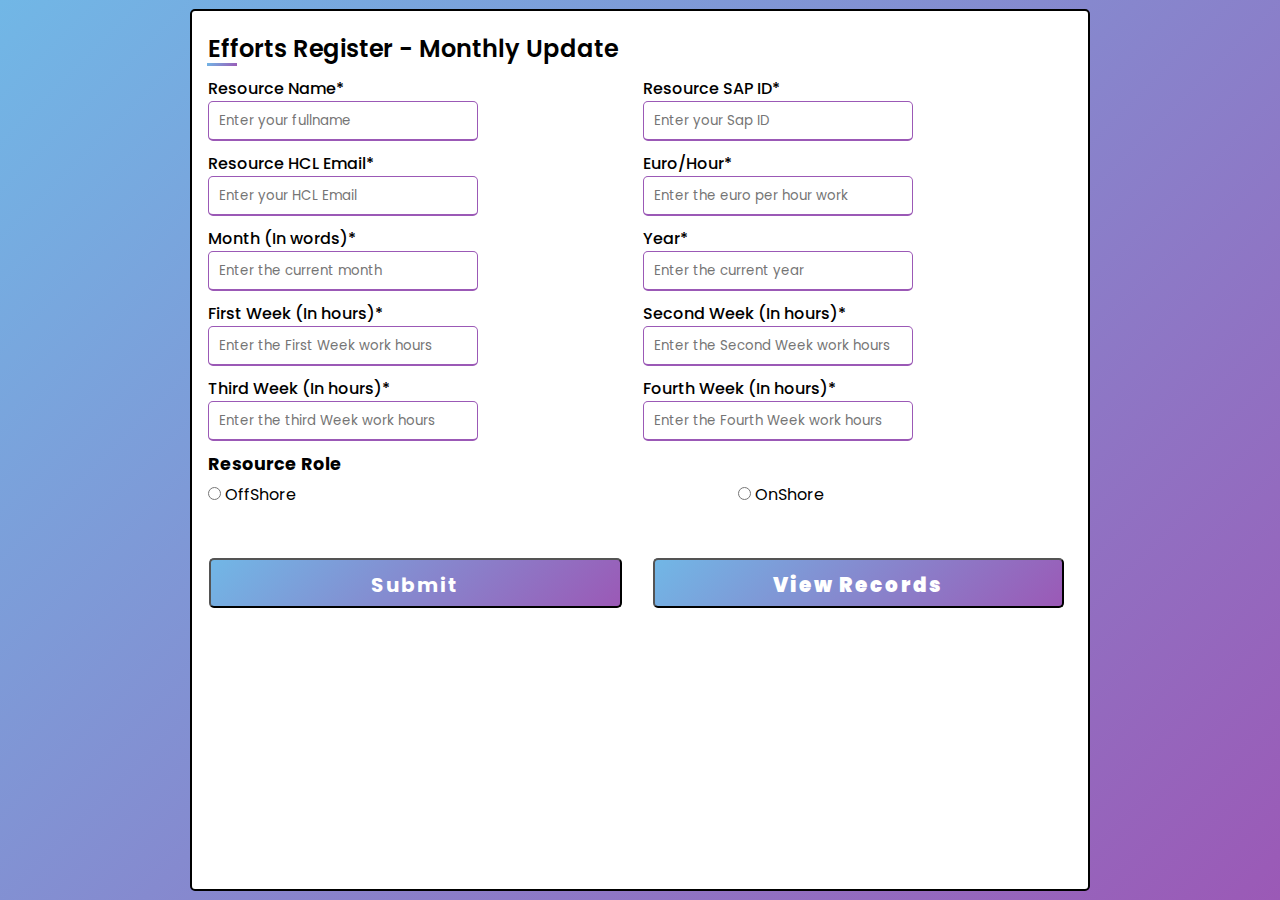
<file: index.html>
<!DOCTYPE html>
<html lang="en">
<head>
    <meta charset="UTF-8">
    <meta name="viewport" content="width=device-width, initial-scale=1.0">
    <link rel="stylesheet" href="style.css">
    <title>Register</title>
    <link rel="preconnect" href="https://fonts.googleapis.com">
    <link rel="preconnect" href="https://fonts.gstatic.com" crossorigin>
    <link href="https://fonts.googleapis.com/css2?family=Poppins&display=swap" rel="stylesheet">
</head>

<body>
    <form action="#">
        <div class="container">
            <div class="child" id="registration"><p>Efforts Register - Monthly Update</p></div>

            <div class="child" id="input">
                <div class="grid-items">
                    <label for="fullname">Resource Name<span aria-label="required">*</span></label><br>
                    <input type="text" id="fullname" name="Full Name" placeholder="Enter your fullname"><br>
                </div>

                <div class="grid-items">
                    <label for="username">Resource SAP ID<span aria-label="required">*</span></label><br>
                    <input type="text" id="Sapid" placeholder="Enter your Sap ID"><br>
                </div>

                <div class="grid-items">
                    <label for="E-mail">Resource HCL Email<span aria-label="required">*</span></label><br>
                    <input type="email" id="email" name="E-mail" placeholder="Enter your HCL Email"><br>
                </div>

                <div class="grid-items">
                    <label for="Euros">Euro/Hour<span aria-label="required">*</span></label><br>
                    <input type="text" placeholder="Enter the euro per hour work"><br>
                </div>

                <div class="grid-items">
                    <label for="month">Month (In words)<span aria-label="required">*</span></label><br>
                    <input type="text" placeholder="Enter the current month"><br>
                </div>

                <div class="grid-items">
                    <label for="year">Year<span aria-label="required">*</span></label><br>
                    <input type="text" placeholder="Enter the current year">
                </div>

                <div class="grid-items">
                    <label for="Week 1">First Week (In hours)<span aria-label="required">*</span></label><br>
                    <input type="text" placeholder="Enter the First Week work hours">
                </div>

                <div class="grid-items">
                    <label for="Week 2">Second Week (In hours)<span aria-label="required">*</span></label><br>
                    <input type="text" placeholder="Enter the Second Week work hours">
                </div>

                <div class="grid-items">
                    <label for="Week 3">Third Week (In hours)<span aria-label="required">*</span></label><br>
                    <input type="text" placeholder="Enter the third Week work hours">
                </div>

                <div class="grid-items">
                    <label for="Week 4">Fourth Week (In hours)<span aria-label="required">*</span></label><br>
                    <input type="text" placeholder="Enter the Fourth Week work hours">
                </div>
            </div>

            <div class="child" id="role">
                <p>Resource Role</span></p> 
                <div class="radio_container">          
                    <label for="OffShore">
                        <input type="radio" value="OffShore" id="OffShore" name="role" class="role">
                        OffShore
                    </label>

                    <label for="OnShore">
                        <input type="radio" value="OnShore" id="OnShore" name="role" class="role">
                        OnShore
                    </label>
                </div>
            </div>

            <div id="btn">
                <div class="child gridbtn" id="submit" >
                    <button id="Register" type="submit">Submit</button>
                </div>    
                
                <div class="child gridbtn" id="view">
                    <button id="view" type="submit"><a href="./table.html">View Records</a></button>
                </div> 
            </div>
        </div>
    </form>
</body>
</html>
</file>
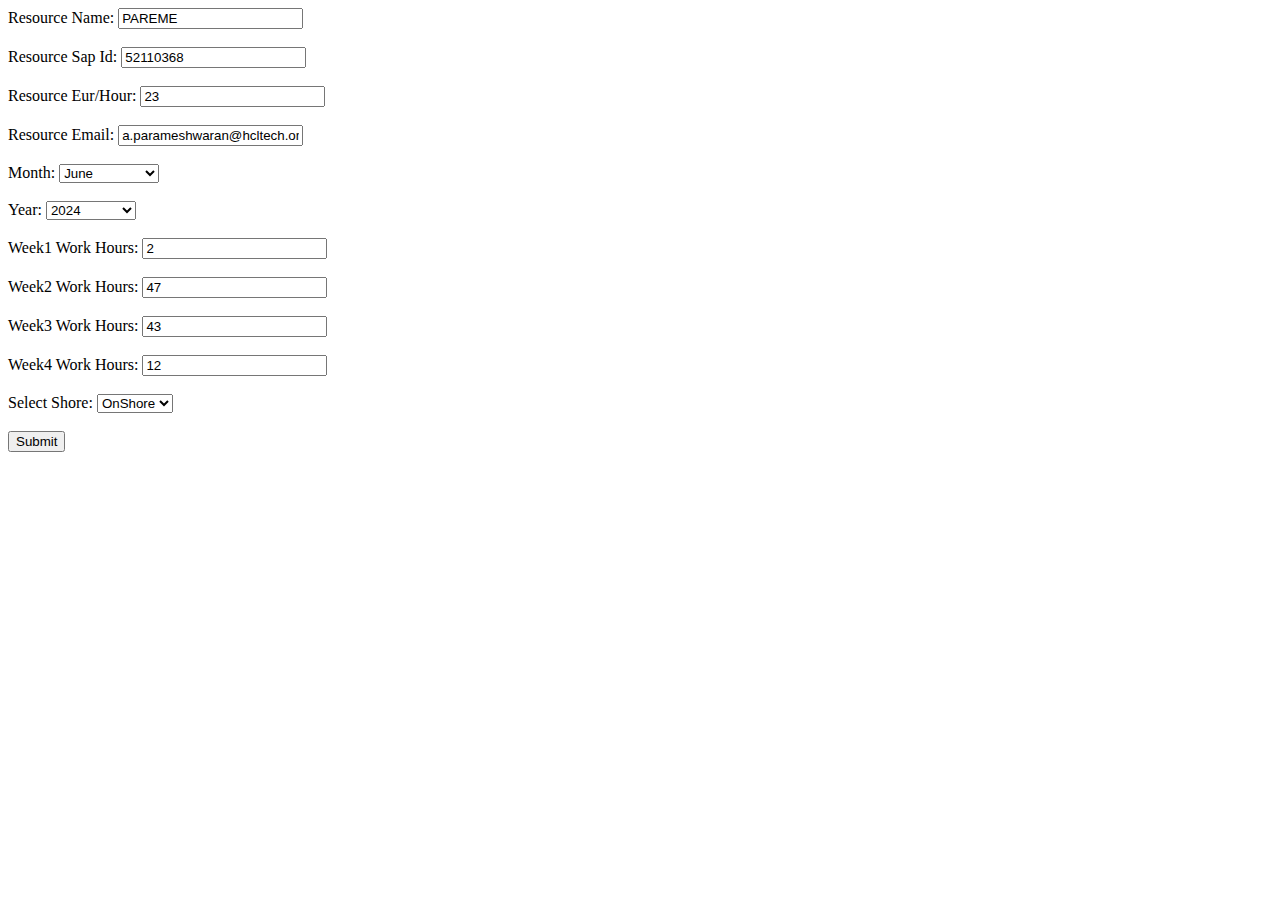
<file: form.html>
<!DOCTYPE html>
<html lang="en">
  <head>
    <meta charset="UTF-8" />
    <meta name="viewport" content="width=device-width, initial-scale=1.0" />
    <script src="apis.js"></script>
    <title>Submit Form</title>
  </head>
  <body>
    <script>
      document.addEventListener("DOMContentLoaded", (event) => {
        const initialValues = {
          SapID: "52110368",
          Title: "PAREME",
          ResourceEmail: "a.parameshwaran@hcltech.om",
          Week1: "2",
          Week2: "47",
          Week3: "43",
          Week4: "12",
          Month: "June",
          Year: "2024",
          ResourceRole: "Onshore",
          ApprovalStatus: "Yes",
          Eur_x002f_Hour: "23",
        };

        document.getElementById("ResourceEmail").value =
          initialValues.ResourceEmail;
        document.getElementById("month").value = initialValues.Month;
        document.getElementById("Title").value = initialValues.Title;
        document.getElementById("SapID").value = initialValues.SapID;
        document.getElementById("year").value = initialValues.Year;
        document.getElementById("Week1").value = initialValues.Week1;
        document.getElementById("Week2").value = initialValues.Week2;
        document.getElementById("Week3").value = initialValues.Week3;
        document.getElementById("Week4").value = initialValues.Week4;
        document.getElementById("EurHour").value = initialValues.Eur_x002f_Hour;
        document.getElementById("ResourceRole").value =
          initialValues.ResourceRole;
        console.log("karthik", typeof initialValues.Month);
      });

      function submitForm(event) {
        event.preventDefault();
        const form = document.getElementById("workHoursForm");

        const data = {
          Title: form.Title.value,
          SapID: form.SapID.value,
          ResourceEmail: form.ResourceEmail.value,
          Month: form.month.value,
          Year: form.year.value,
          Week1: form.Week1.value,
          Week2: form.Week2.value,
          Week3: form.Week3.value,
          Week4: form.Week4.value,
          ResourceRole: form.ResourceRole.value,
          Eur_x002f_Hour: form.EurHour.value,
        };
        
        fetch(
          "https://crm581985.sharepoint.com/sites/ProjectManagerTool/_api/web/lists/getbytitle('effort_tracking')/items",
          {
            method: "POST",
            headers: {
              "Content-Type": "application/json",
              Authorization: "Bearer eyJ0eXAiOiJKV1QiLCJhbGciOiJSUzI1NiIsIng1dCI6IkwxS2ZLRklfam5YYndXYzIyeFp4dzFzVUhIMCIsImtpZCI6IkwxS2ZLRklfam5YYndXYzIyeFp4dzFzVUhIMCJ9.[base64].[base64]",
            },
            body: JSON.stringify(data),
          }
        )
          .then((response) => response.json())
          .then((data) => {
            console.log("Success:", data);
          })
          .catch((error) => {
            console.error("Error:", error);
          });
      }
    </script>
  </head>
  <body>
    <form id="workHoursForm" onsubmit="submitForm(event)">
      <label for="Title">Resource Name:</label>
      <input type="text" id="Title" name="Title" required /><br /><br />

      <label for="SapID">Resource Sap Id:</label>
      <input type="text" id="SapID" name="SapID" required /><br /><br />

      <label for="EurHour">Resource Eur/Hour:</label>
      <input type="text" id="EurHour" name="EurHour" required /><br /><br />

      <label for="resourceEmail">Resource Email:</label>
      <input
        type="email"
        id="ResourceEmail"
        name="ResourceEmail"
        required
      /><br /><br />

      <label for="month">Month:</label>
      <select id="month" name="month" required>
        <option value="">Select Month</option>
        <option value="January">January</option>
        <option value="February">February</option>
        <option value="March">March</option>
        <option value="April">April</option>
        <option value="May">May</option>
        <option value="June">June</option>
        <option value="July">July</option>
        <option value="August">August</option>
        <option value="September">September</option>
        <option value="October">October</option>
        <option value="November">November</option>
        <option value="December">December</option></select
      ><br /><br />

      <label for="year">Year:</label>
      <select id="year" name="year" required>
        <option value="">Select Year</option>
        <option value="2022">2022</option>
        <option value="2023">2023</option>
        <option value="2024">2024</option></select
      ><br /><br />

      <label for="Week1">Week1 Work Hours:</label>
      <input type="number" id="Week1" name="Week1" required /><br /><br />

      <label for="Week2">Week2 Work Hours:</label>
      <input type="number" id="Week2" name="Week2" required /><br /><br />

      <label for="Week3">Week3 Work Hours:</label>
      <input type="number" id="Week3" name="Week3" required /><br /><br />

      <label for="Week4">Week4 Work Hours:</label>
      <input type="number" id="Week4" name="Week4" required /><br /><br />

      <label for="ResourceRole">Select Shore:</label>
      <select id="ResourceRole" name="ResourceRole" required>
        <option value="Onshore">OnShore</option>
        <option value="OffShore">OffShore</option></select
      ><br /><br />

      <button type="submit">Submit</button>
    </form>
  </body>
</html>
</file>
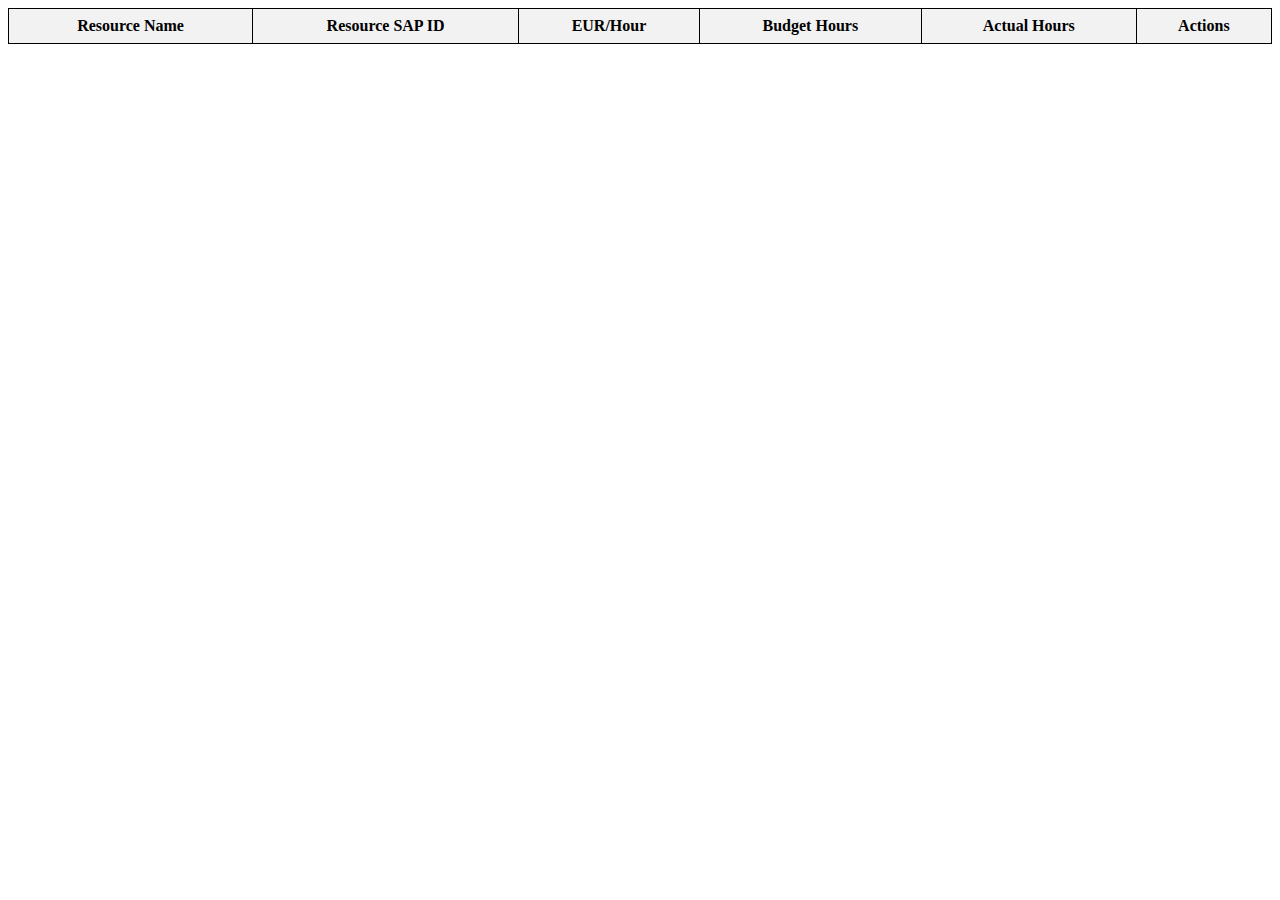
<file: table.html>
<!DOCTYPE html>
<html lang="en">
  <head>
    <meta charset="UTF-8" />
    <meta name="viewport" content="width=device-width, initial-scale=1.0" />
    <title>Resource Management Table</title>
    <style>
      table {
        width: 100%;
        border-collapse: collapse;
      }
      table,
      th,
      td {
        border: 1px solid black;
        padding: 8px;
        text-align: center;
      }
      th {
        background-color: #f2f2f2;
      }
      .btn-group button {
        margin: 4px;
        padding: 8px 16px;
        cursor: pointer;
      }
      .btn-group button:hover {
        background-color: #ddd;
      }
    </style>
  </head>
  <body>
    <div id="tableWrap"></div>
    <table id="tab">
      <thead>
        <tr>
          <th>Resource Name</th>
          <th>Resource SAP ID</th>
          <th>EUR/Hour</th>
          <th>Budget Hours</th>
          <th>Actual Hours</th>
          <th>Actions</th>
        </tr>
      </thead>
      <tbody></tbody>
    </table>
    <script src="apis.js"></script>
  </body>
</html>
</file>
<file: style.css>
*{
    padding: 0px;
    margin: 0px;
    box-sizing: border-box;
    font-family: 'Poppins', sans-serif;;
}

body{
    background: linear-gradient(135deg,#71b7e6,#9b59b6);
    height: 100vh;
    width: 100%;
    display: flex;
    justify-content: center;
    align-items: center;
}

.container{
    background-color: white;
    height: 98vh;
    width: 100vh;
    border: 2px solid;
    display: flex;
    flex-direction: column;
    border-radius: 5px;

}

.child{
    flex-basis: 100px;  
}

#registration{
    flex:1;
    position: relative;
}

#registration > p {
    font-size: 1.5rem;
    margin-top: 20px;
    margin-left: 16px;
    font-weight: 600;
}

#registration ::before{
    content: " ";
    position: absolute;
    left: 15px;
    bottom: 0px;
    height: 3px;
    width: 30px;
    background: linear-gradient(135deg,#71b7e6,#9b59b6);
}


#input{
    flex: 7;
    display: grid;
    grid-template-rows: 1fr 1fr 1fr;
    grid-template-columns: 1fr 1.1fr;
    column-gap: 15px;
    
}

span{
    color: linear-gradient(135deg,#71b7e6,#9b59b6);
}

.grid-items{
    margin-top: 10px;
    margin-left: 16px;
}

.grid-items > input{
    padding : 10px;
    width: 270px;
    height: 40px;
    border: 1px solid white;
    border-bottom-width: 2px;
    transition: all 0.3s ease;   
    border-radius: 5px;
}

.grid-items > input:focus,.grid-items > input:valid{
    border-color: #9b59b6;
}

.grid-items > label{
    font-weight:500;
}


#role{
    flex: 2;
    margin-left: 16px;
}

#role > p{
    font-size: 1.1rem;
    font-weight: bolder;
    margin-top: 10px;
}

.radio_container{
    display: flex;
    width: 70%;
    margin-top: 5px;
    justify-content: space-between;
}

.role{
    accent-color: #9b59b6;
}

#submit{
    flex: 2;
    margin-left: 0.5px;
}

#submit > button{
    height: 50px;
    width: 94%;
    background: linear-gradient(135deg,#71b7e6,#9b59b6);
    font-size: 20px;
    font-weight: bolder;
    color: white;
    letter-spacing: 2px;
    border-radius: 5px;
}

#view{
    flex: 2;
    margin-left: 2.5px;
}

#view > button{
    height: 50px;
    width: 94%;
    background: linear-gradient(135deg,#71b7e6,#9b59b6);
    font-size: 20px;
    font-weight: bolder;
    color: white;
    letter-spacing: 2px;
    border-radius: 5px;
}

a{
    font-size: 20px;
    font-weight: bolder;
    color: white;
    letter-spacing: 2px;
    border-radius: 5px;
    text-decoration: none;
}

#btn{
    flex: 7;
    display: grid;
    grid-template-rows: 1fr 1fr;
    grid-template-columns: 2fr 2fr;
    column-gap: 15px;
    margin-top: 10px;
    
}

.gridbtn > button{
        margin-top: 10px;
        margin-left: 16px;
    }
    
.gridbtn > button{
        padding : 10px;
        width: 270px;
        height: 40px;
}
</file>
